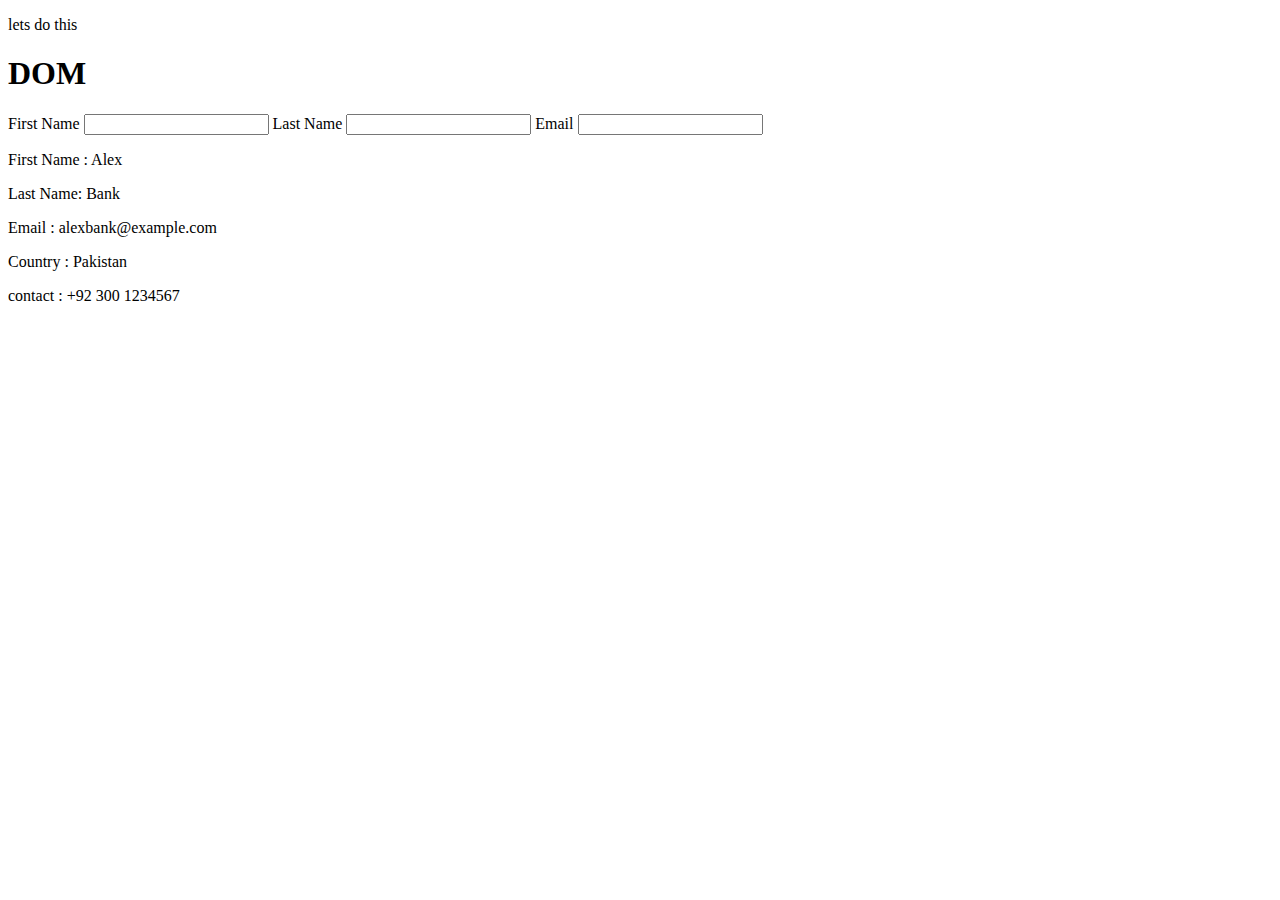
<file: DOM/index.html>
<!DOCTYPE html>
<html lang="en">
<head>
    <meta charset="UTF-8">
    <meta name="viewport" content="width=device-width, initial-scale=1.0">
    <title>Document type</title>
</head>
<body>
    <p>lets do this</p>
    <div>
        <h1> DOM </h1>
        <div id="form-content" class="content">
        <label for="first-name">First Name</label>
        <input type="text" id="first-name" />
        <label for="last-name">Last Name</label>
        <input type="text" id="last-name" />
        <label for="email">Email</label>
        <input type="text" id="email" />
        </div>
        <div id="main-content" class="content">
        <p class="render"> First Name : Alex</p>
        <p class="render" id="lastName">Last Name: Bank</p>
        <p class="render"> Email : alexbank@example.com</p>
        <p class="render"> Country : Pakistan </p>
        <p class="render"> contact : +92 300 1234567</p>
        </div>
        </div>

    <script src="app.js"></script>
    
</body>
</html>
</file>
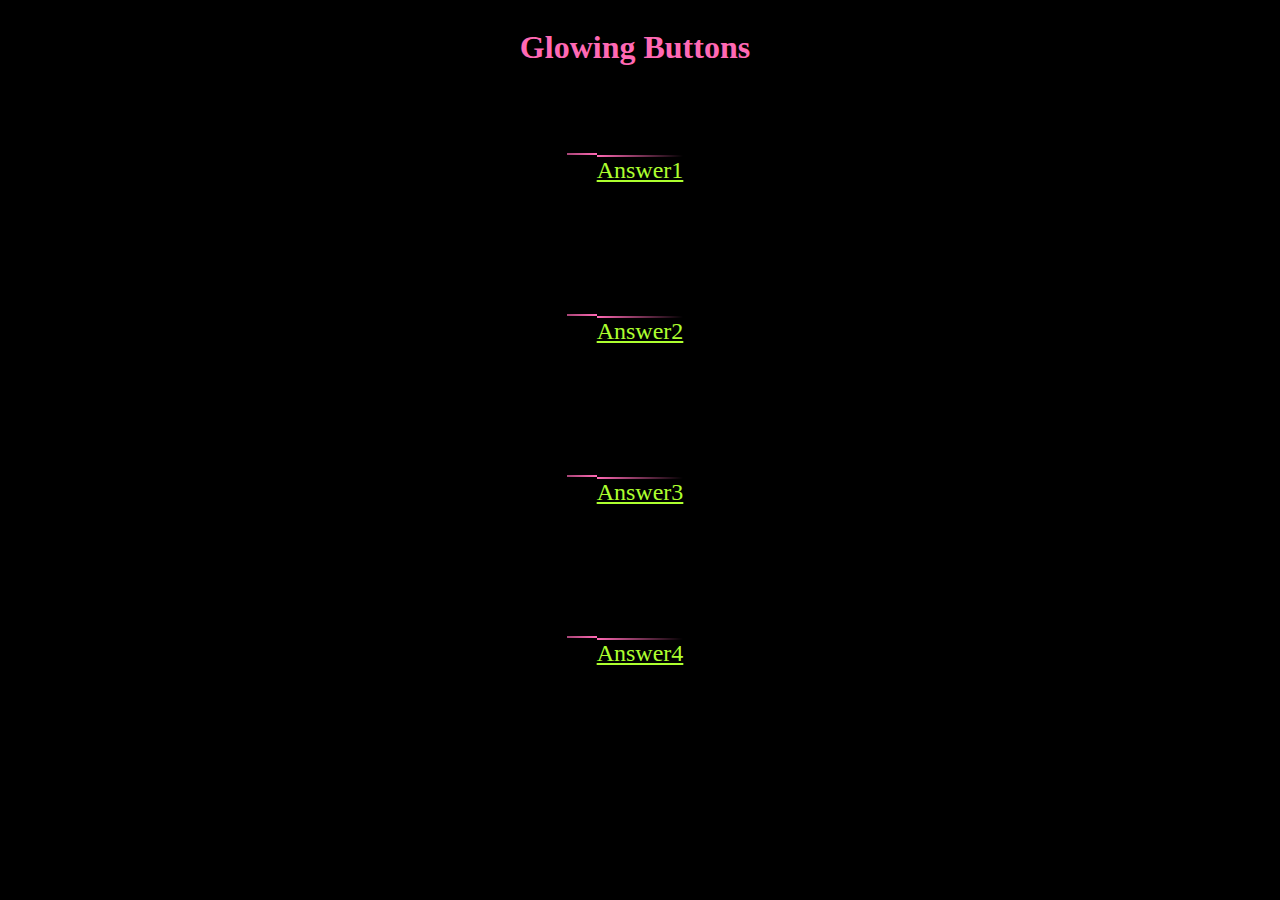
<file: glowing_buttons/index.html>
<!DOCTYPE html>
<html lang="en">
<head>
    <meta charset="UTF-8">
    <meta name="viewport" content="width=device-width, initial-scale=1.0">
    <title>Glowing Butons</title>
    <link rel="stylesheet" href="style.css">
</head>
<body>
    <h1>Glowing Buttons <br></h1>
    <a href="#">
        <span></span>
        <span></span>
        <span></span>
        <span></span>
        Answer1

    </a>
    <a href="#">
        <span></span>
        <span></span>
        <span></span>
        <span></span>
        Answer2

    </a> 
    <a href="#">
        <span></span>
        <span></span>
        <span></span>
        <span></span>
        Answer3

    </a>
     <a href="#">
        <span></span>
        <span></span>
        <span></span>
        <span></span>
        Answer4

    </a>
    
</body>
</html>
</file>
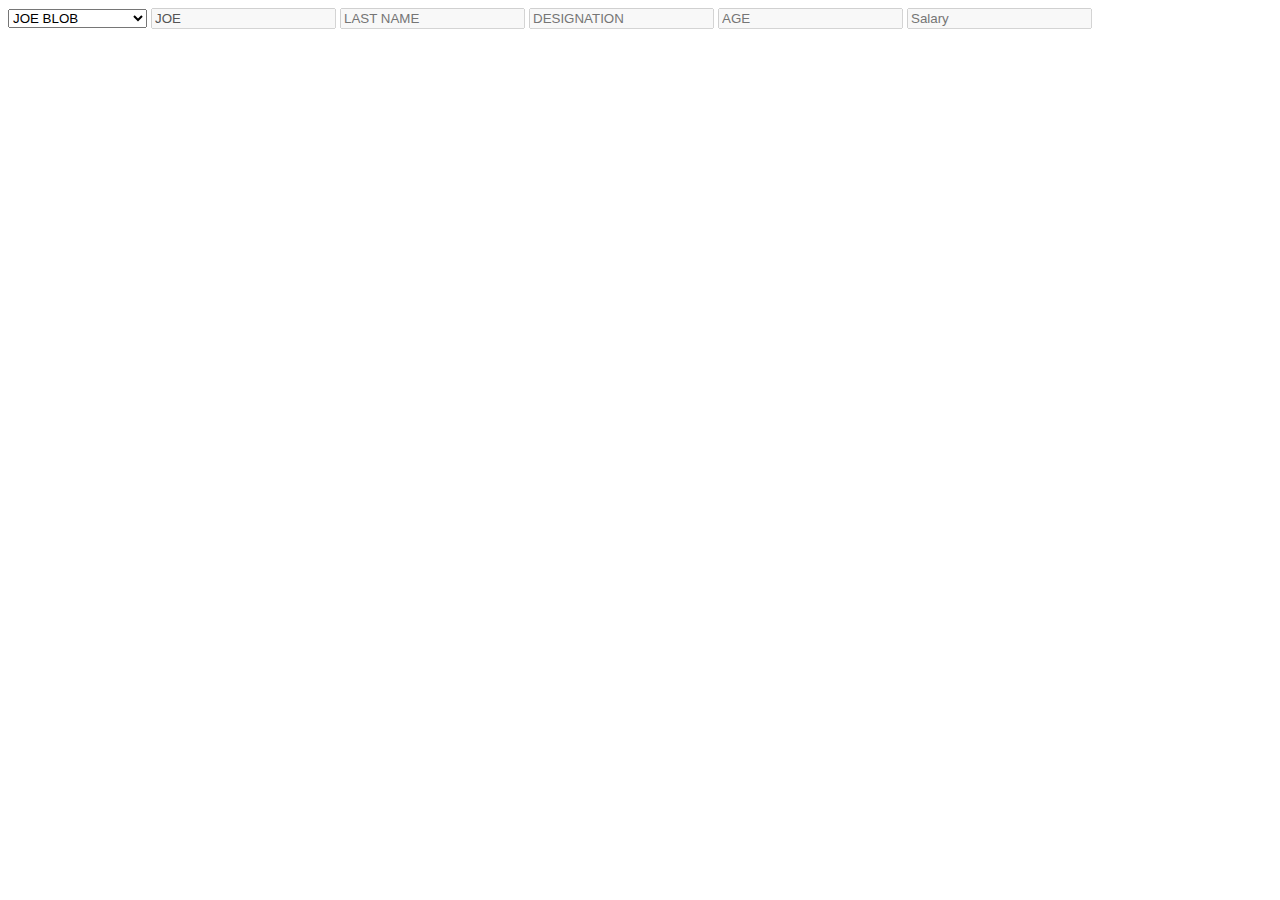
<file: taskclient/index.html>
<!DOCTYPE html>
<html lang="en">
<head>
    <meta charset="UTF-8">
    <meta http-equiv="X-UA-Compatible" content="IE=edge">
    <meta name="viewport" content="width=device-width, initial-scale=1.0">
    <title>Document</title>
</head>
<body>
    <select id="selectname" onchange="settext()"></select>
    <input type="text" class="t" id='fn' placeholder="FIRST NAME">
    <input type="text" class="t" id='ln' placeholder="LAST NAME">
    <input type="text" class="t" id='desig' placeholder="DESIGNATION">
    <input type="text" class="t" id='age' placeholder="AGE">
    <input type="text" class="t" id='sal' placeholder="Salary">
</body>
<script src="emp.js"></script>
</html>
</file>
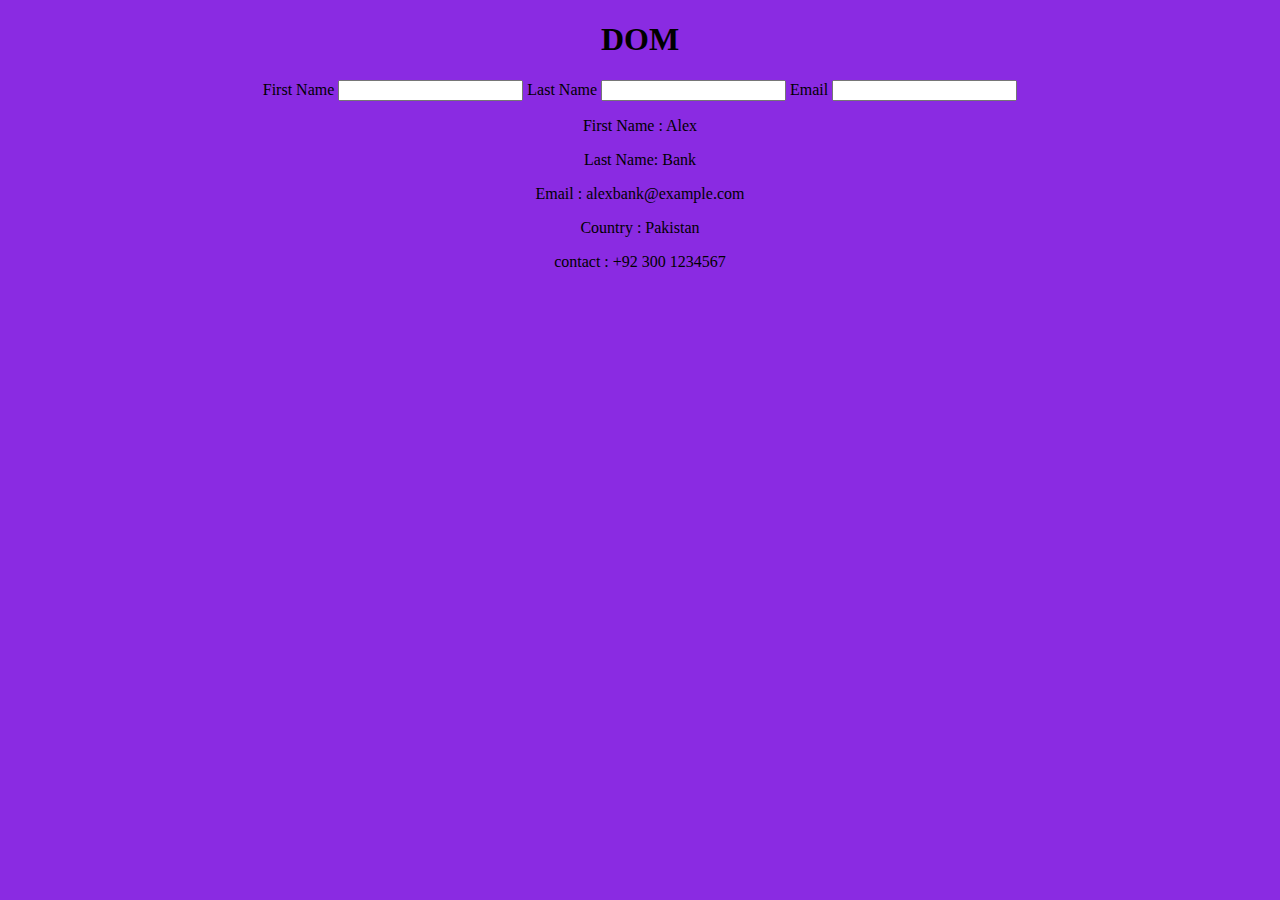
<file: tasks/index.html>
<!DOCTYPE html>
<html lang="en">
<head>
    <meta charset="UTF-8">
    <title>Document</title>
    <link rel='stylesheet' href="style.css">
</head>
<body>
    <!-- Q3 from 43-46 -->
    <!-- <table>
        
        <tr>
            <th>Index</th>
            <th>Name</th>
            <th>Class</th>

        </tr>
        <tr id=0 onclick="del('0')">
            <td>0</td>
            <td>John</td>
            <td>10</td>
            <td><button>Del</button></td>

        </tr>
        <tr id=1 onclick="del('1')">
            <td>1</td>
            <td>Doe</td>
            <td>9</td>
            <td><button >Del</button></td>

        </tr>
        <tr id=2 onclick="del('2')">
            <td>2</td>
            <td>Mark</td>
            <td>10</td>
            <td><button>Del</button></td>

        </tr>
        <tr id=3 onclick="del('3')">
            <td>3</td>
            <td>James</td>
            <td>8</td>
            <td><button>Del</button></td>

        </tr>
    </table>    

     4 -->
    <!-- <img id='img1' onmouseover="newim()" onmouseout="oldim()" width=100% height=100%
    src="https://i.ytimg.com/vi/vLbNsPD_pm8/maxresdefault.jpg">
    <script src="app.js"></script> -->
    <!-- 5 -->
     <!-- <h1>Counter</h1>
    <h2 id='num'>0</h2>
    <button onclick="increase()">Increase</button>
    <button onclick="decrease()">decrease</button> -->
    <!-- // Assignment 49-52 -->
    <!-- 1 -->
    <!-- <h1>Sign up form</h1>
       <form id="form" onsubmit="submit()">
First name: <input type="text" name="fname"><br>
Last name: <input type="text" name="lname" ><br>
Email:   <input type="email" name="email"><br>
Password: <input type="password" name="password"><br>
<input type="submit" value="Submit">
</form> -->

<!-- 2 -->
<!-- 
<h1>Need information</h1>
<p id='pl'>Lorem ipsum dolor sit amet consectetur, adipisicing elit.</p>
<button onclick='show()'>Read More</button>
<p id='ml' style='display: none;'>Lorem ipsum dolor sit amet, consectetur adipisicing elit. Odio unde quae voluptates cumque quam eum tempore veritatis rerum at tenetur. Ea, natus possimus eaque voluptatum magni quibusdam commodi voluptate maiores.</p> -->

<!-- 3 -->

<!-- <table>
        
    <tr>
        <th>Index</th>
        <th>Name</th>
        <th>Class</th>

    </tr>
    <tr id=0 onclick="del('0')">
        <td>0</td>
        <td>John</td>
        <td>10</td>
        <td><button>Del</button></td>
        <td><button>Edit</button></td>


    </tr>
    <tr id=1 onclick="del('1')">
        <td>1</td>
        <td>Doe</td>
        <td>9</td>
        <td><button>Edit</button></td>
        <td><button >Del</button></td>

    </tr>
    <tr id=2 onclick="del('2')">
        <td>2</td>
        <td>Mark</td>
        <td>10</td>
        <td><button>Edit</button></td>
        <td><button>Del</button></td>

    </tr>
    <tr id=3 onclick="del('3')">
        <td>3</td>
        <td>James</td>
        <td>8</td>
        <td><button>Del</button></td>
        <td><button>Edit</button></td>


    </tr>
</table>      -->
<!-- Assignment No:58-67 -->
<div>
    <h1> DOM </h1>
    <div id="form-content" class="content">
    <label for="first-name">First Name</label>
    <input type="text" id="first-name" />
    <label for="last-name">Last Name</label>
    <input type="text" id="last-name" />
    <label for="email">Email</label>
    <input type="text" id="email" />
    </div>
    <div id="main-content" class="content">
    <p class="render"> First Name : Alex</p>
    <p class="render" id="lastName">Last Name: Bank</p>
    <p class="render"> Email : alexbank@example.com</p>
    <p class="render"> Country : Pakistan </p>
    <p class="render"> contact : +92 300 1234567</p>
    </div>
    </div>

<script src="app.js"></script>
</body>
</html>
</file>
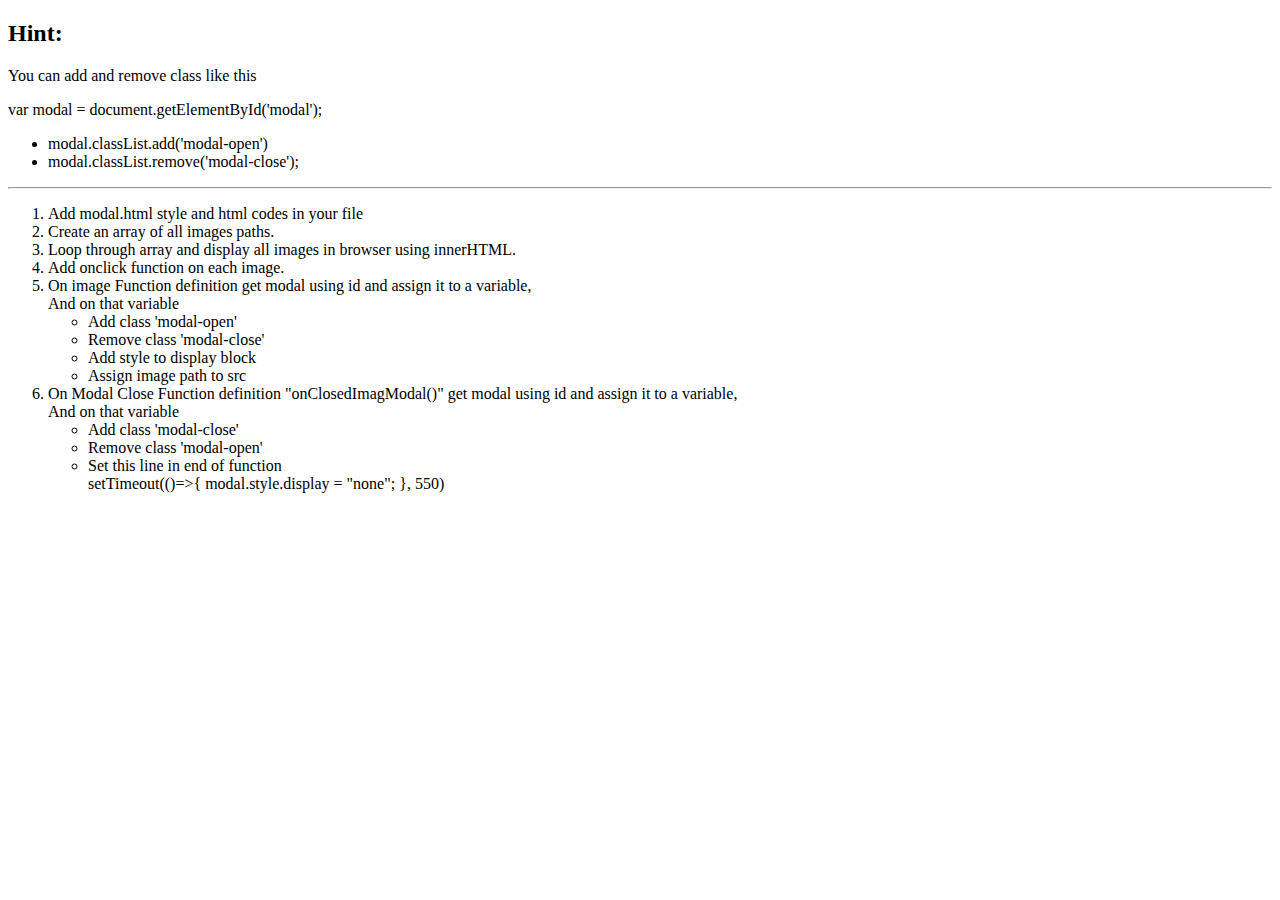
<file: Chapter 1 to 67 (JS)/chapter52-57/modal.html>
<!DOCTYPE html>
<html lang="en">

<head>
    <title>Modal</title>
    <style>
        .format {

            width: 250px;
            height: 230px;

        }


        /* Modal starts */

        /* The Modal (background) */

        .modal {
            display: none;
            position: fixed;
            z-index: 500;
            padding-top: 100px;
            left: 0;
            top: 0;
            width: 100%;
            height: 100%;
            overflow: auto;
            background-color: rgba(0, 0, 0, 0.3);
        }

        /* Modal Content (image) */

        .modal-content {
            margin: auto;
            display: block;
            width: 80%;
            max-width: 700px;
        }

        /* Add Animation - Zoom in the Modal */

        .modal-open {
            animation-name: zoomIn;
            animation-duration: 0.6s;
        }

        @keyframes zoomIn {
            from {
                transform: scale(0)
            }
            to {
                transform: scale(1)
            }
        }

        .modal-close {
            animation-name: zoomOut;
            animation-duration: 0.6s;
        }

        @keyframes zoomOut {
            from {
                transform: scale(1)
            }
            to {
                transform: scale(0)
            }
        }



        /* The Close Button */

        .close {
            position: absolute;
            top: 50px;
            right: 10%;
            color: #f1f1f1;
            font-size: 40px;
            font-weight: normal;
            transition: 0.3s;
        }

        .close:hover,
        .close:focus {
            color: #bbb;
            text-decoration: none;
            cursor: pointer;
        }

        /* modal ends */
    </style>
</head>

<body>

    <!-- Modal work -->
    <div id="modal" class="modal">
        <span class="close" id="modal-close" onclick="onClosedImagModal()">&times;</span>
        <img class="modal-content" id="modal-img">
    </div>
    <h2>Hint:</h2>
    <p>You can add and remove class like this</p>
    <p>
        var modal = document.getElementById('modal');
    </p>
    <ul>
        <li>
            modal.classList.add('modal-open')
        </li>
        <li>
            modal.classList.remove('modal-close');
        </li>
    </ul>
    <hr>

    <ol>
        <li>
            Add modal.html style and html codes in your file
        </li>
        <li>
            Create an array of all images paths.
        </li>
        <li>
            Loop through array and display all images in browser using innerHTML.
        </li>
        <li>
            Add onclick function on each image.
        </li>
        <li>
            On image Function definition get modal using id and assign it to a variable,
            <br> And on that variable
            <ul>
                <li>
                    Add class 'modal-open'
                </li>
                <li>
                    Remove class 'modal-close'
                </li>
                <li>
                    Add style to display block
                </li>
                <li>
                    Assign image path to src
                </li>
            </ul>
        </li>
        <li>

            On Modal Close Function definition "onClosedImagModal()" get modal using id and assign it to a variable,
            <br> And on that variable
            <ul>
                <li>
                    Add class 'modal-close'
                </li>
                <li>
                    Remove class 'modal-open'
                </li>
                <li>
                    Set this line in end of function
                    <br /> setTimeout(()=>{ modal.style.display = "none"; }, 550)
                </li>
        </li>
    </ol>

</body>

</html>
</file>
<file: glowing_buttons/style.css>
body{
    display:flex;
    justify-content: center;
    align-items: center;
    flex-direction: column;
    background: black;
}
h1{
    margin-right: 10px;
    color: hotpink;
}
a{
    position: relative;
    display: inline-block;
    padding: 25px 30px;
    color:greenyellow;
    margin: 40px 0;
    font-size: 24px;
    overflow: hidden;
    transition: 0.5s ;

}
a:hover{
    background: rgb(171, 150, 221);
    color:greenyellow;
    box-shadow: 0 0 5px hotpink,
    0 0 25px hotpink,
    0 0 50px hotpink,
    0 0 200px hotpink          
}
a span{
    position: relative;
    display: block;
}
a span:nth-child(1){
    top: 0; 
    left:-100%;/*upper top of the button*/
    width:100%;
    height:2px;
    background: linear-gradient(90deg,transparent,hotpink);
    animation:animate1 1s linear infinite;

}
/* for upper top */
@keyframes animate1{
    0%{
        left:-100%;
    }
    50%,100%{
        left: 100%;
    }
}
a span:nth-child(2){
    top: 100px; 
    /* left:-100px; */
    left: 0px;
    width:5px;
    height:100%;
    background: linear-gradient(180deg,transparent,hotpink);
    animation:animate2 2s linear infinite;
    animation-delay: 0.25s;

}

/* for right side */
@keyframes animate2{
    0%
    {
        top:-100%;
    }
    50%,100%
    {
        top: 100%;
    }
}
/* for bottom */
a span:nth-child(3){
    bottom: 0; 
    right:0;/*upper top of the button*/
    width:100%;
    height:2px;
    background: linear-gradient(270deg,transparent,hotpink);
    animation:animate3 1s linear infinite;

}
/* for upper top */
@keyframes animate3{
    0%{
        right:-100%;
    }
    50%,100%{
        right: 100%;
    }
}
</file>
<file: tasks/style.css>
body{
    text-align: center;
    background-color: blueviolet;
}
</file>
